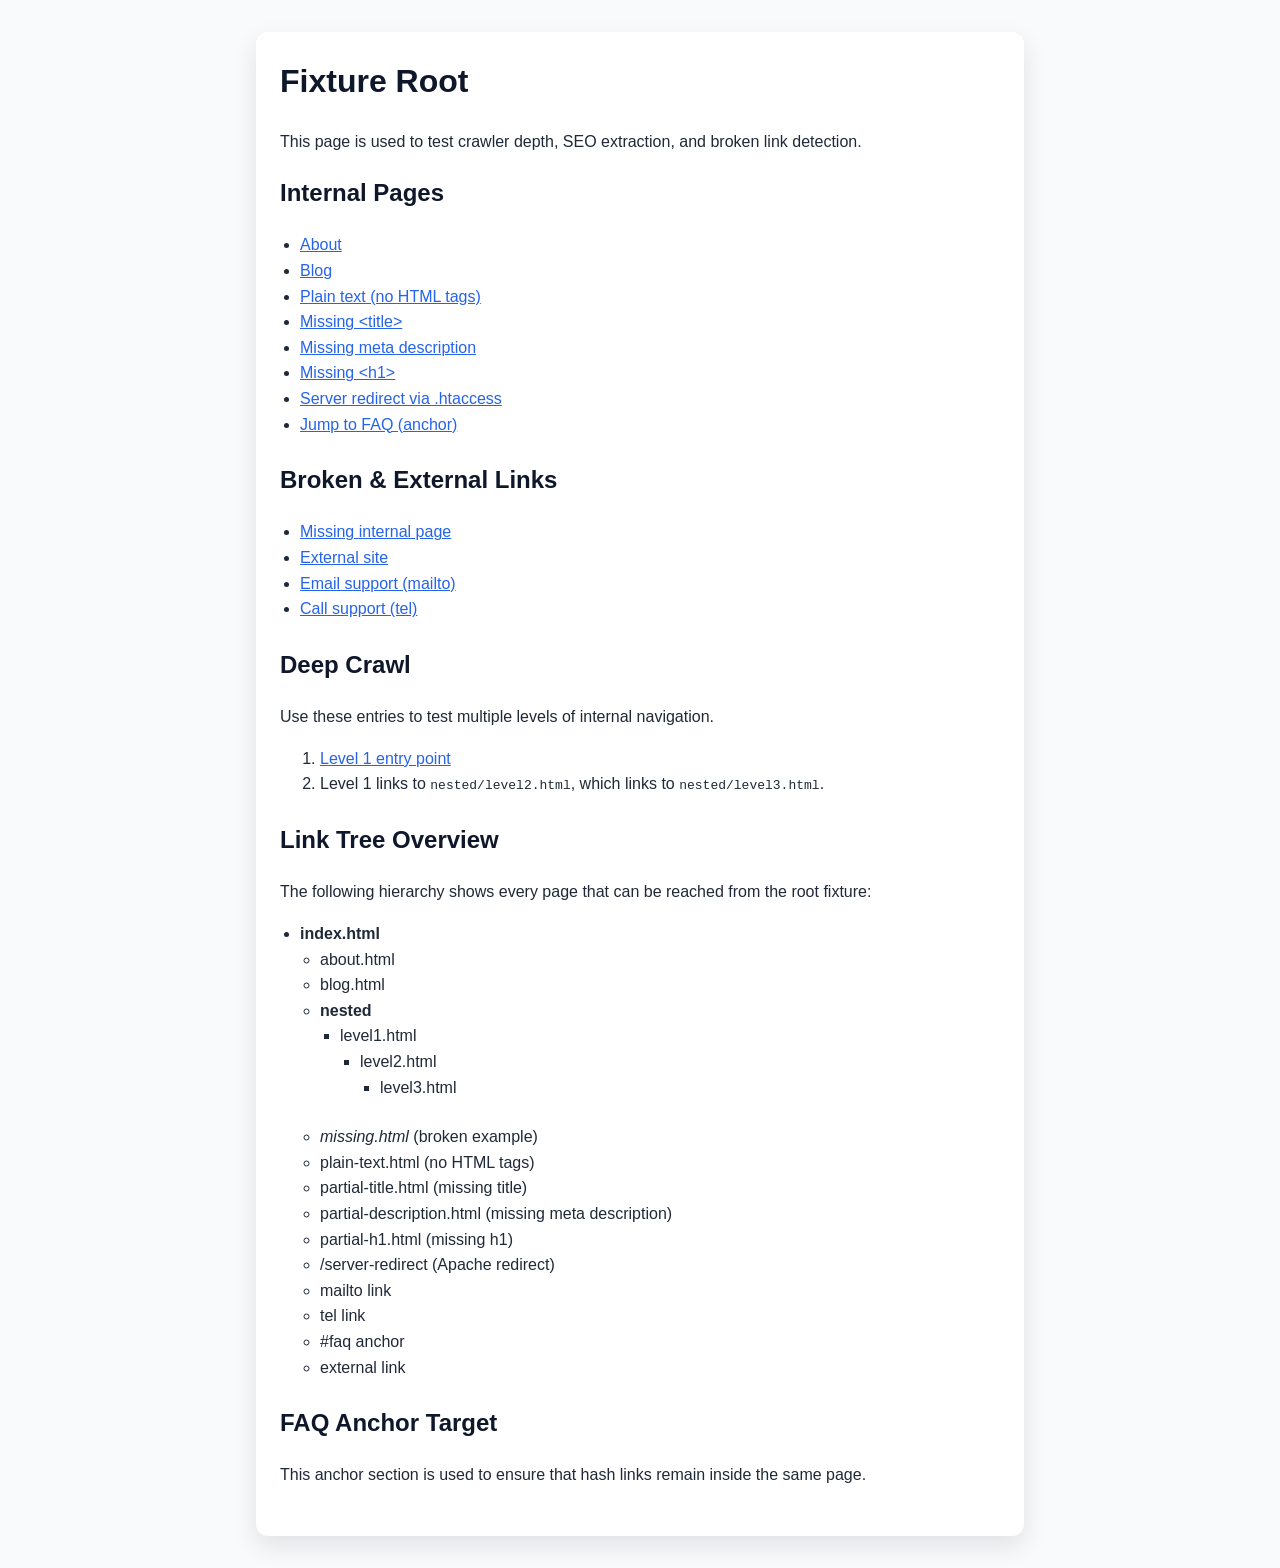
<file: fixtures/site/index.html>
<!doctype html>
<html lang="en">
  <head>
    <meta charset="utf-8" />
    <title>Fixture Root Page</title>
    <meta name="description" content="Root page for crawler fixtures" />
    <meta name="robots" content="noindex, nofollow" />
    <link rel="stylesheet" href="style.css" />
  </head>
  <body>
    <h1>Fixture Root</h1>
    <p>This page is used to test crawler depth, SEO extraction, and broken link detection.</p>

    <section>
      <h2>Internal Pages</h2>
      <ul>
        <li><a href="about.html">About</a></li>
        <li><a href="blog.html">Blog</a></li>
        <li><a href="plain-text.html">Plain text (no HTML tags)</a></li>
        <li><a href="partial-title.html">Missing &lt;title&gt;</a></li>
        <li><a href="partial-description.html">Missing meta description</a></li>
        <li><a href="partial-h1.html">Missing &lt;h1&gt;</a></li>
        <li><a href="/server-redirect">Server redirect via .htaccess</a></li>
        <li><a href="#faq">Jump to FAQ (anchor)</a></li>
      </ul>
    </section>

    <section>
      <h2>Broken & External Links</h2>
      <ul>
        <li><a href="missing.html">Missing internal page</a></li>
        <li><a href="https://external.example.com/">External site</a></li>
        <li><a href="mailto:support@example.com">Email support (mailto)</a></li>
        <li><a href="tel:+123456789">Call support (tel)</a></li>
      </ul>
    </section>

    <section>
      <h2>Deep Crawl</h2>
      <p>Use these entries to test multiple levels of internal navigation.</p>
      <ol>
        <li><a href="nested/level1.html">Level 1 entry point</a></li>
        <li>Level 1 links to <code>nested/level2.html</code>, which links to <code>nested/level3.html</code>.</li>
      </ol>
    </section>

    <section>
      <h2>Link Tree Overview</h2>
      <p>The following hierarchy shows every page that can be reached from the root fixture:</p>
      <ul>
        <li>
          <strong>index.html</strong>
          <ul>
            <li>about.html</li>
            <li>blog.html</li>
            <li>
              <strong>nested</strong>
              <ul>
                <li>
                  level1.html
                  <ul>
                    <li>
                      level2.html
                      <ul>
                        <li>level3.html</li>
                      </ul>
                    </li>
                  </ul>
                </li>
              </ul>
            </li>
            <li><em>missing.html</em> (broken example)</li>
            <li>plain-text.html (no HTML tags)</li>
            <li>partial-title.html (missing title)</li>
            <li>partial-description.html (missing meta description)</li>
            <li>partial-h1.html (missing h1)</li>
            <li>/server-redirect (Apache redirect)</li>
            <li>mailto link</li>
            <li>tel link</li>
            <li>#faq anchor</li>
            <li>external link</li>
          </ul>
        </li>
      </ul>
    </section>

    <section id="faq">
      <h2>FAQ Anchor Target</h2>
      <p>This anchor section is used to ensure that hash links remain inside the same page.</p>
    </section>
  </body>
</html>
</file>
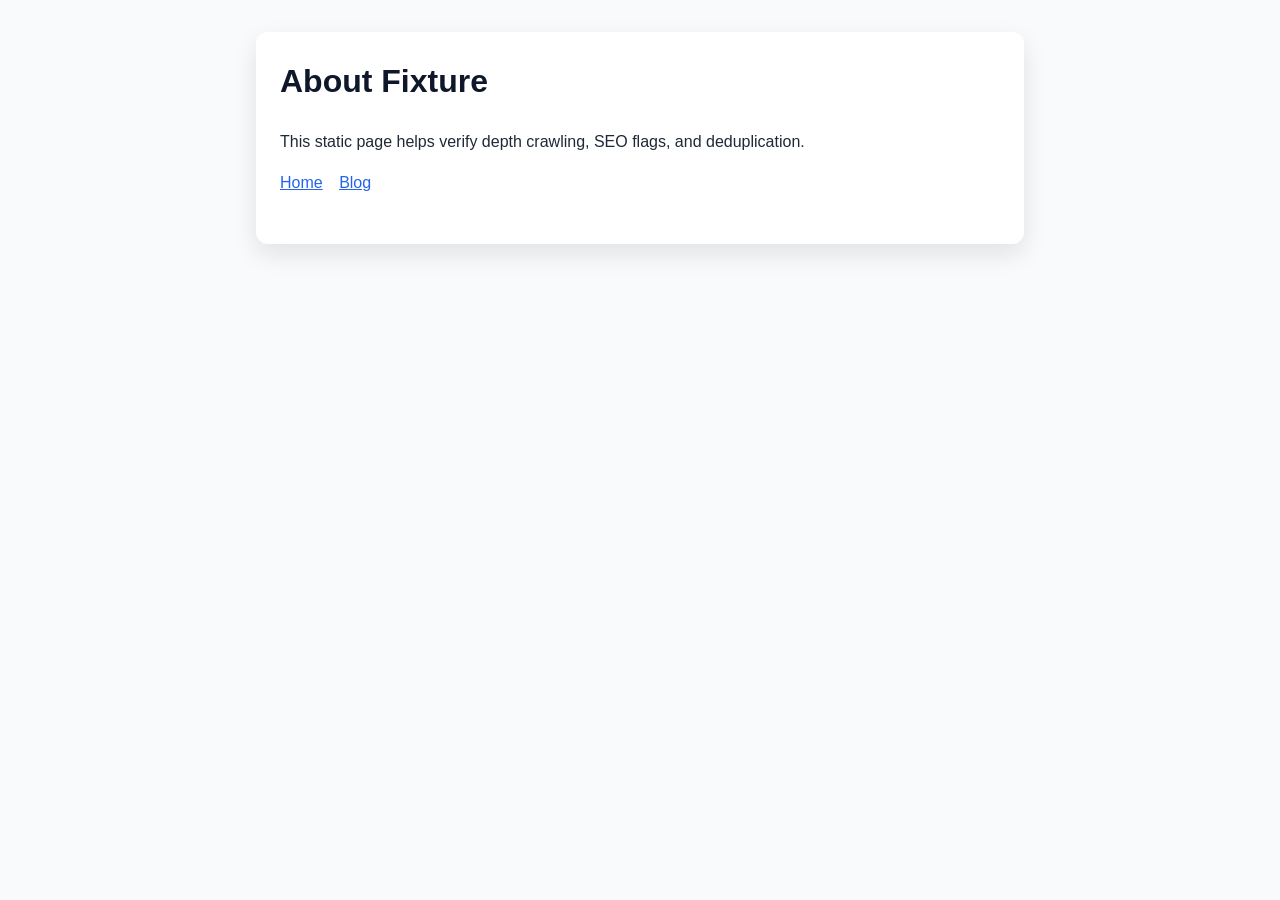
<file: fixtures/site/about.html>
<!doctype html>
<html lang="en">
  <head>
    <meta charset="utf-8" />
    <title>About Fixture</title>
    <meta name="description" content="About page fixture for crawler tests" />
    <meta name="robots" content="noindex, nofollow" />
    <link rel="stylesheet" href="style.css" />
  </head>
  <body>
    <h1>About Fixture</h1>
    <p>This static page helps verify depth crawling, SEO flags, and deduplication.</p>

    <nav>
      <a href="index.html">Home</a>
      <a href="blog.html">Blog</a>
    </nav>
  </body>
</html>
</file>
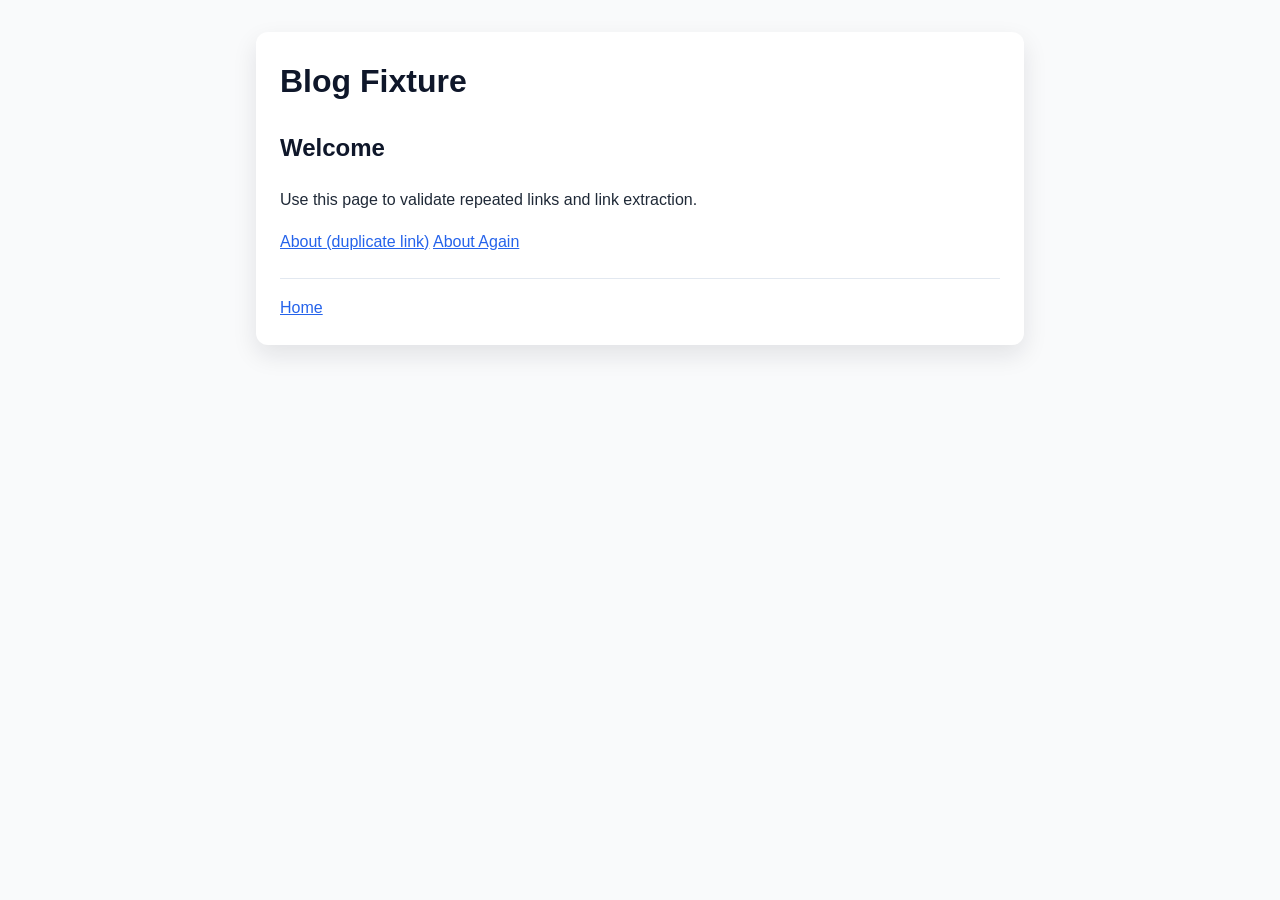
<file: fixtures/site/blog.html>
<!doctype html>
<html lang="en">
  <head>
    <meta charset="utf-8" />
    <title>Blog Fixture</title>
    <meta name="description" content="Blog page for crawler fixture" />
    <meta name="robots" content="noindex, nofollow" />
    <link rel="stylesheet" href="style.css" />
  </head>
  <body>
    <h1>Blog Fixture</h1>
    <article>
      <h2>Welcome</h2>
      <p>Use this page to validate repeated links and link extraction.</p>
      <p>
        <a href="about.html">About (duplicate link)</a>
        <a href="about.html">About Again</a>
      </p>
    </article>

    <footer>
      <a href="index.html">Home</a>
    </footer>
  </body>
</html>
</file>
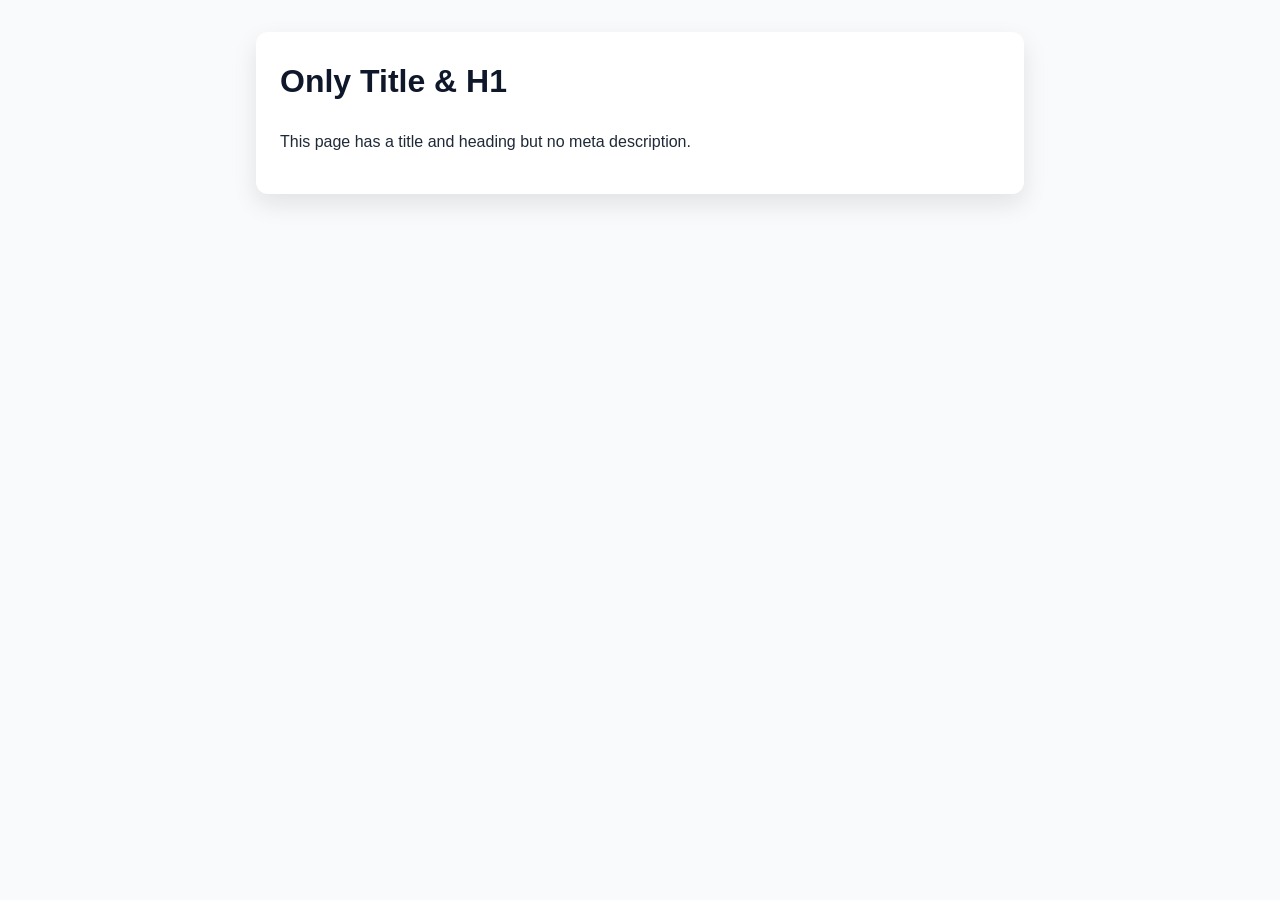
<file: fixtures/site/partial-description.html>
<!doctype html>
<html lang="en">
  <head>
    <meta charset="utf-8" />
    <title>Missing Description Tag</title>
    <meta name="robots" content="noindex, nofollow" />
    <link rel="stylesheet" href="style.css" />
  </head>
  <body>
    <h1>Only Title & H1</h1>
    <p>This page has a title and heading but no meta description.</p>
  </body>
</html>
</file>
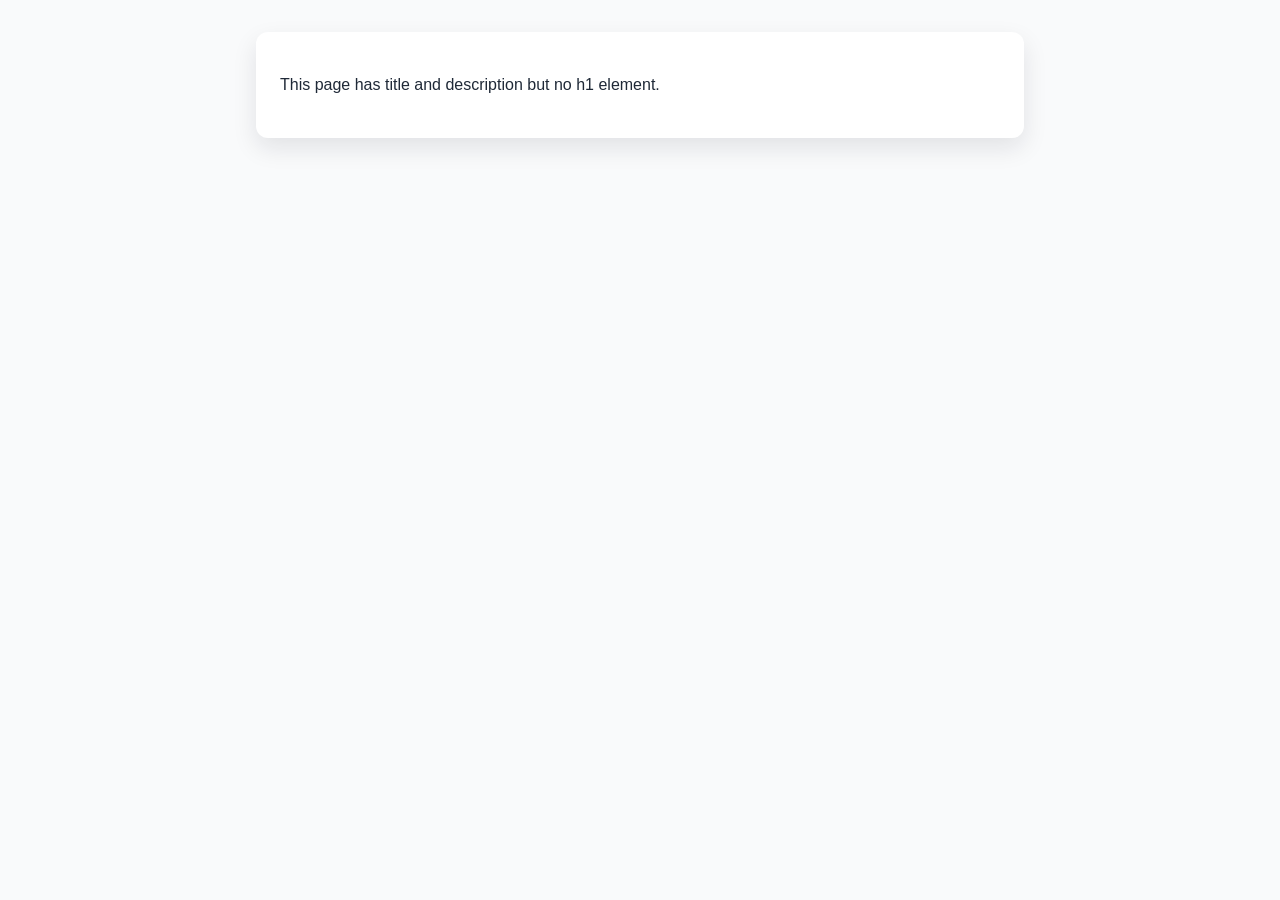
<file: fixtures/site/partial-h1.html>
<!doctype html>
<html lang="en">
  <head>
    <meta charset="utf-8" />
    <title>Missing H1 Tag</title>
    <meta name="description" content="Page without an h1 heading" />
    <meta name="robots" content="noindex, nofollow" />
    <link rel="stylesheet" href="style.css" />
  </head>
  <body>
    <p>This page has title and description but no h1 element.</p>
  </body>
</html>
</file>
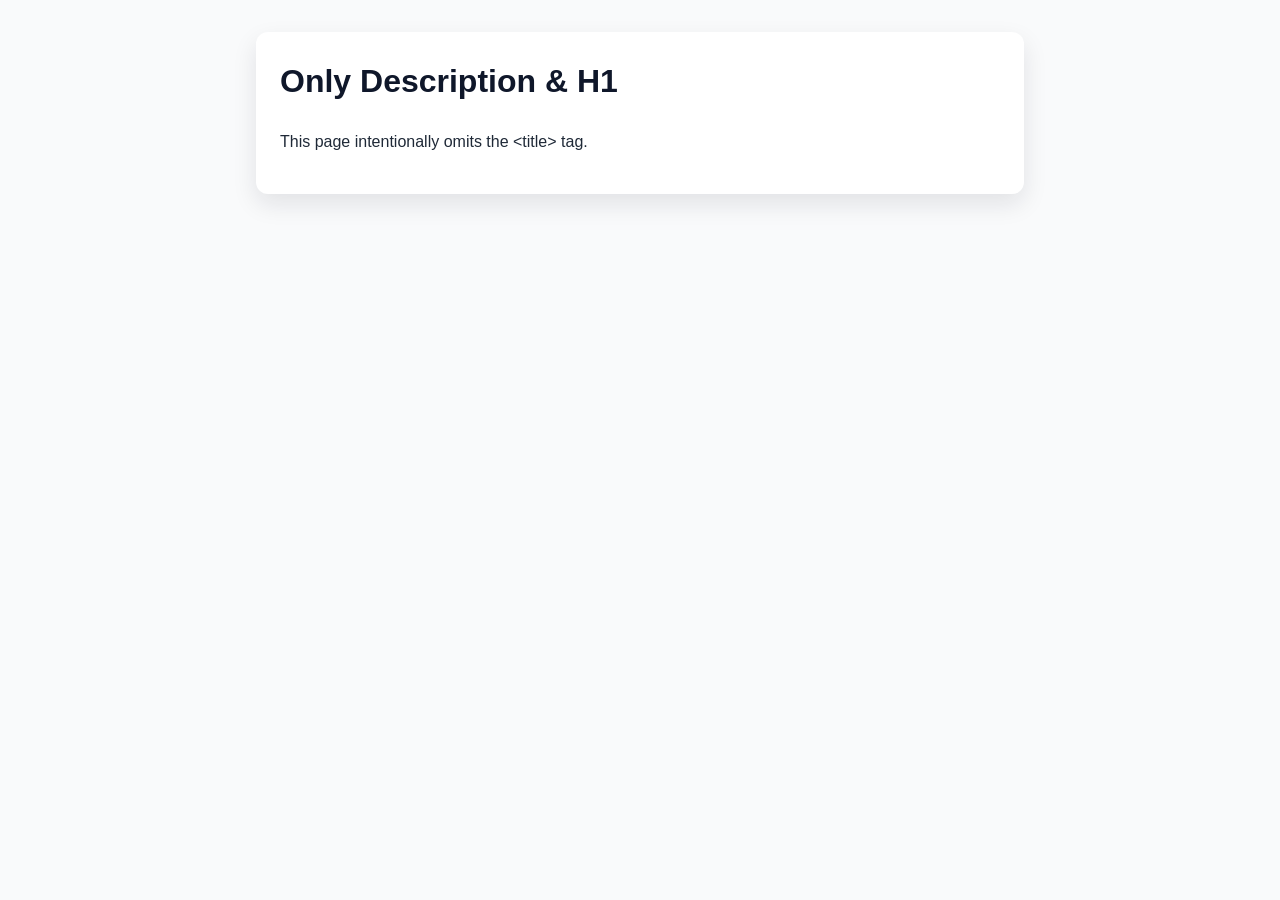
<file: fixtures/site/partial-title.html>
<!doctype html>
<html lang="en">
  <head>
    <meta charset="utf-8" />
    <meta name="description" content="Page missing title tag" />
    <meta name="robots" content="noindex, nofollow" />
    <link rel="stylesheet" href="style.css" />
  </head>
  <body>
    <h1>Only Description & H1</h1>
    <p>This page intentionally omits the &lt;title&gt; tag.</p>
  </body>
</html>
</file>
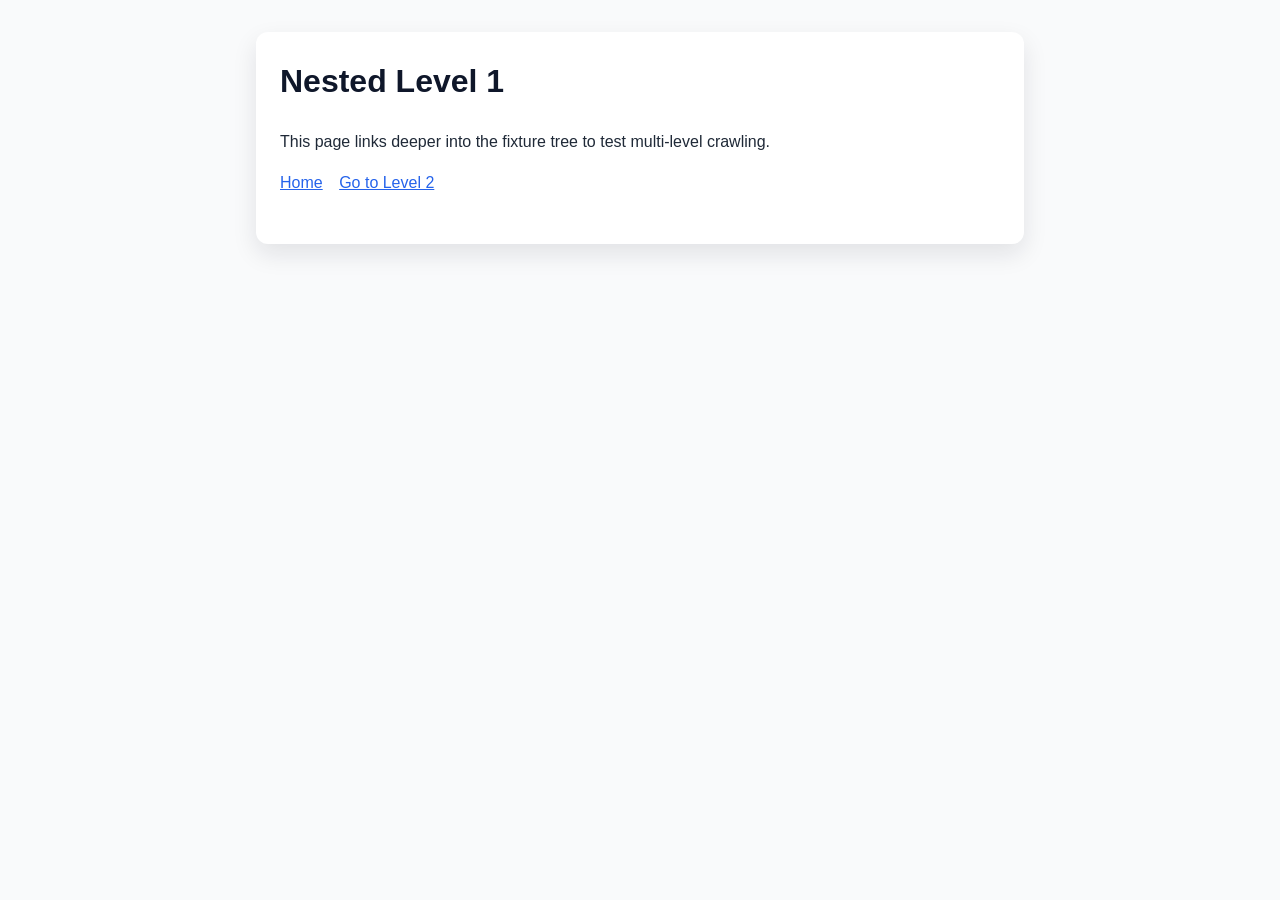
<file: fixtures/site/nested/level1.html>
<!doctype html>
<html lang="en">
  <head>
    <meta charset="utf-8" />
    <title>Nested Level 1</title>
    <meta name="description" content="First level nested page for crawler fixtures" />
    <meta name="robots" content="noindex, nofollow" />
    <link rel="stylesheet" href="../style.css" />
  </head>
  <body>
    <h1>Nested Level 1</h1>
    <p>This page links deeper into the fixture tree to test multi-level crawling.</p>

    <nav>
      <a href="../index.html">Home</a>
      <a href="level2.html">Go to Level 2</a>
    </nav>
  </body>
</html>
</file>
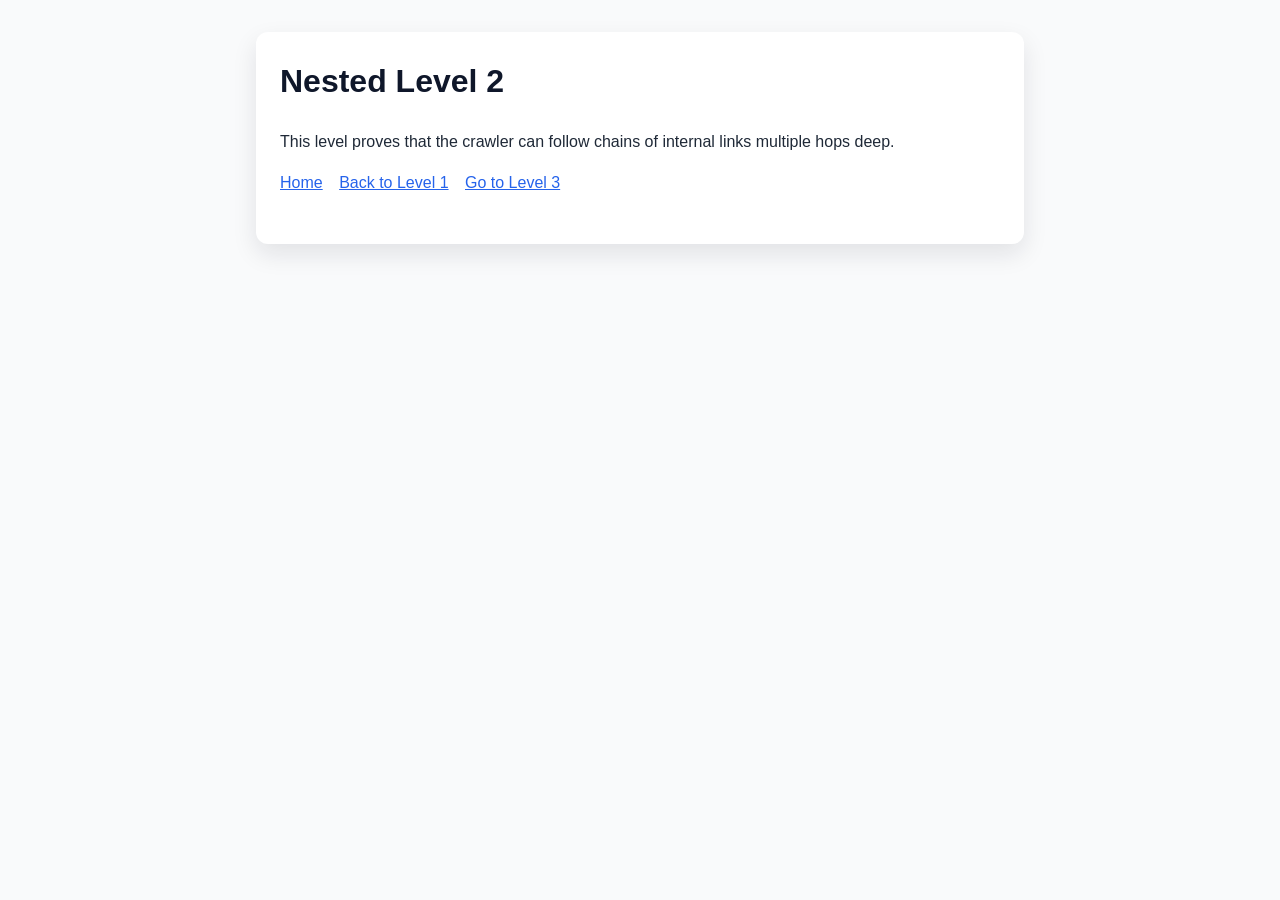
<file: fixtures/site/nested/level2.html>
<!doctype html>
<html lang="en">
  <head>
    <meta charset="utf-8" />
    <title>Nested Level 2</title>
    <meta name="description" content="Second level nested page for crawler fixtures" />
    <meta name="robots" content="noindex, nofollow" />
    <link rel="stylesheet" href="../style.css" />
  </head>
  <body>
    <h1>Nested Level 2</h1>
    <p>This level proves that the crawler can follow chains of internal links multiple hops deep.</p>

    <nav>
      <a href="../index.html">Home</a>
      <a href="level1.html">Back to Level 1</a>
      <a href="level3.html">Go to Level 3</a>
    </nav>
  </body>
</html>
</file>
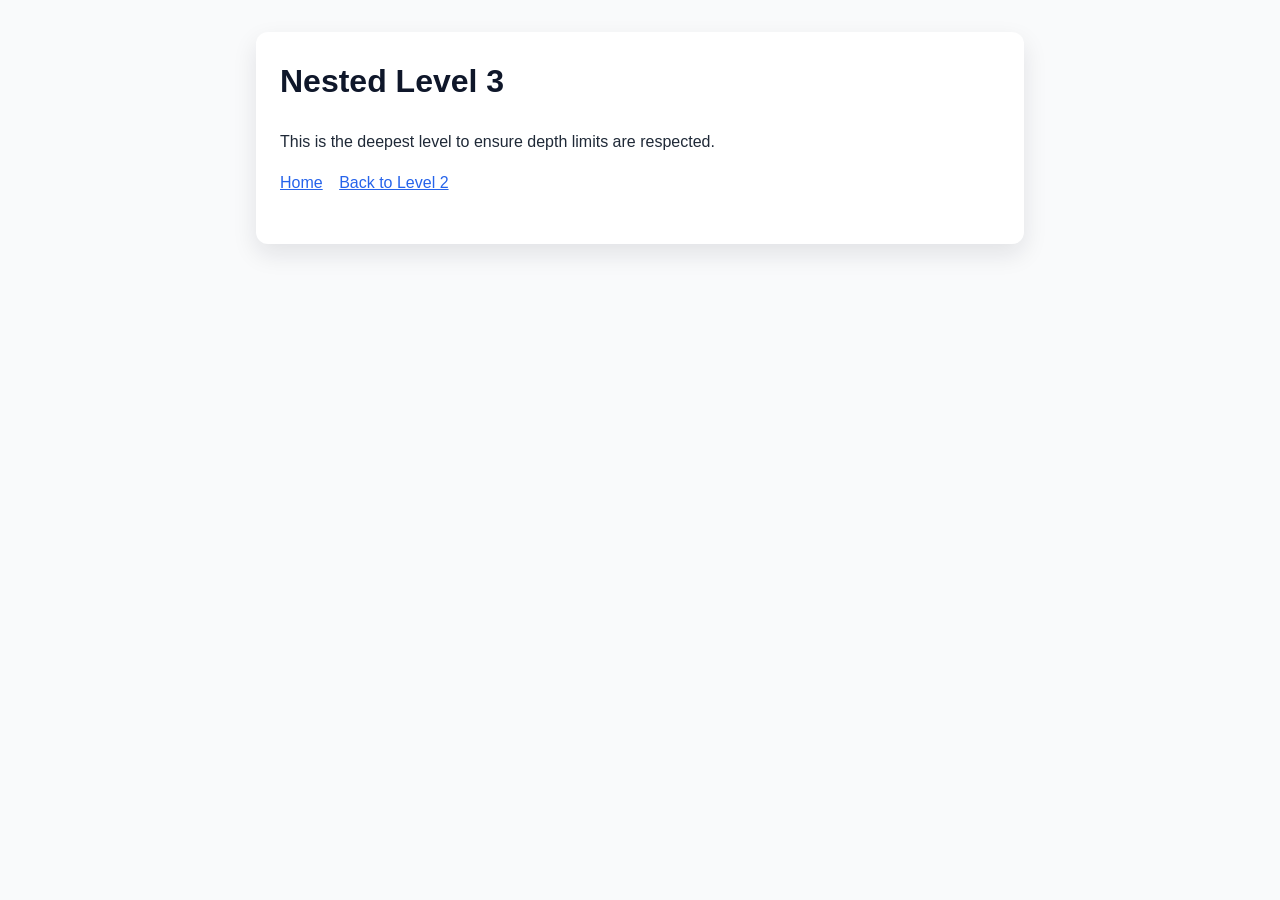
<file: fixtures/site/nested/level3.html>
<!doctype html>
<html lang="en">
  <head>
    <meta charset="utf-8" />
    <title>Nested Level 3</title>
    <meta name="description" content="Third level nested page for crawler fixtures" />
    <meta name="robots" content="noindex, nofollow" />
    <link rel="stylesheet" href="../style.css" />
  </head>
  <body>
    <h1>Nested Level 3</h1>
    <p>This is the deepest level to ensure depth limits are respected.</p>

    <nav>
      <a href="../index.html">Home</a>
      <a href="level2.html">Back to Level 2</a>
    </nav>
  </body>
</html>
</file>
<file: fixtures/site/style.css>
:root {
  font-family: "Segoe UI", Tahoma, Geneva, Verdana, sans-serif;
  color: #1f2937;
  background-color: #f9fafb;
}

body {
  max-width: 720px;
  margin: 2rem auto;
  padding: 1.5rem;
  background-color: #ffffff;
  border-radius: 12px;
  box-shadow: 0 10px 25px rgba(15, 23, 42, 0.1);
  line-height: 1.6;
}

h1,
h2,
h3,
h4 {
  color: #0f172a;
}

h1 {
  margin-top: 0;
}

section,
article,
nav,
ul {
  margin-bottom: 1.5rem;
}

ul {
  padding-left: 1.25rem;
}

a {
  color: #2563eb;
}

a:hover,
a:focus {
  color: #1d4ed8;
}

nav a {
  margin-right: 0.75rem;
}

footer {
  border-top: 1px solid #e2e8f0;
  padding-top: 1rem;
}
</file>
